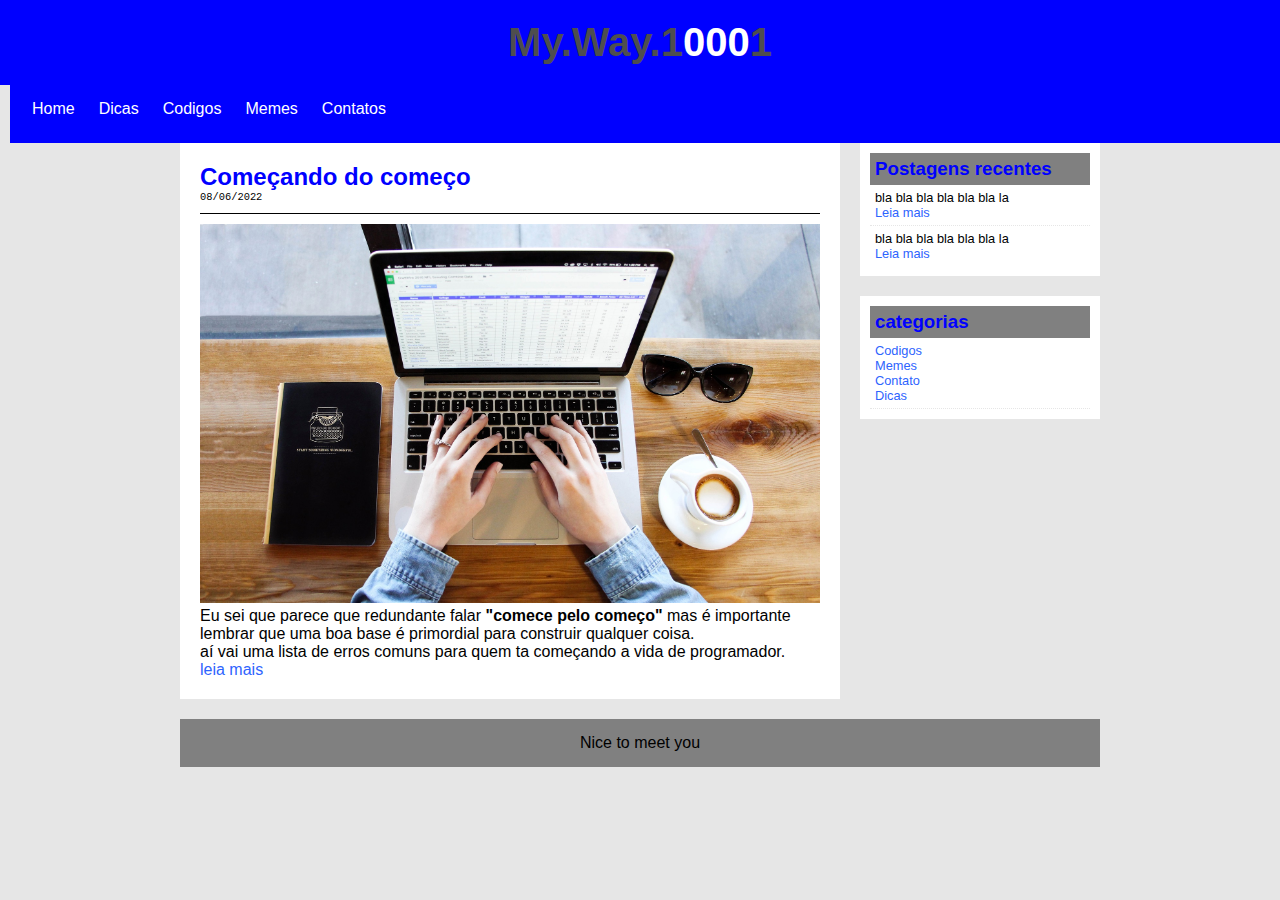
<file: index.html>
<!DOCTYPE html>
<html lang="pt-br">
    <head>
        <meta charset="utf-8">
        <title>my.way.10001</title>
        <link rel="stylesheet" type="text/css" href="style.css">
    </head>
    <body>
        <div id="area-cabecalho">
            <div id="logo">
                <h1>My.Way.1<span class="branco">000</span>1</h1>
            </div>
            <ul id="menu">
                <li><a href="index.html">Home</a></li>
                <li><a href="dicas.html">Dicas</a></li>
                <li><a href="codigos.html">Codigos</a></li>
                <li><a href="memes.html">Memes</a></li>
                <li><a href="contato.html">Contatos</a></li>
            </ul>
        </div>

        <div id="area-principal">
            <div id="area-postagem">
                <div class="postagem">
                    <h2>Começando do começo</h2>
                    <samp class="data-postagem">08/06/2022</samp>
                    <img width="620px" src="imagens/inicio.jpg">
                    <p>
                        Eu sei que parece que redundante falar <strong>"comece pelo começo"</strong> mas é importante lembrar que uma boa base é primordial para construir qualquer coisa.<br> aí vai uma lista de erros comuns para quem ta começando a vida de programador.
                    </p>
                    <a href="">leia mais</a>
                </div>
                
            </div>
            <div id="area-lateral">
                <div class="conteudo-lateral">
                    <h3>Postagens recentes</h3>
                    <div class="texto-lateral">
                        <p>
                            bla bla bla bla bla bla la 
                        </p>
                        <a href="">Leia mais</a>
    
                    </div>
    
                    <div class="texto-lateral" style="border-bottom: none;">
                        <p>
                            bla bla bla bla bla bla la 
                        </p>
                        <a href="">Leia mais</a>
    
                    </div>
    
                </div>
    
            <div id="area-lateral">
                <div class="conteudo-lateral">
                    <h3>categorias</h3>
                    <div class="texto-lateral">
                        <a href="">Codigos</a><br>
                        <a href="">Memes</a><br>
                        <a href="">Contato</a><br>
                        <a href="">Dicas</a><br>
                    </div>
                </div>
            </div>
            </div>
            <div id="rodape">
                Nice to meet you
            </div>
        </div>
        
    </body>
</html>
</file>
<file: style.css>
*{
    margin: 0;
    padding: 0;
}

body {
    background: #E6E6E6;
    font-size: 1em;
    font-family: "Trebuchet MS", "Helvetica", sans-serif;
}

#area-cabecalho {
    background: blue;
    padding: 10px;
    text-align: center;
}

#menu, #logo {
    padding: 10px;
}

ul{
    margin: 0;
    padding: 0;
    list-style: none;
    width: 100%;
    float: left;
    background: blue;
}
ul li{
    float: left;
}

ul a{
    display: block;
    padding: 0 2em;
    line-height: 2em;
}
a{
    text-decoration: none;
}

a:link, a:visited {
    color: #2E64FE;
}

a:hover {
    text-decoration: underline;
}

#area-cabecalho a:link, #area-cabecalho a:visited {
    color: #FFF;
    padding: 8px 12px;
}

#area-cabecalho a:hover {
    color:blue;
    background: #FFF;
    text-decoration: none;
}

h1 {
    color: #4e4e4e;
    font-size: 2.5em;
}

h2{
    color: blue;

}

h3{
    color: blue;
    background: gray;
    padding: 5px;

}

.branco {
    color: white;
}

#area-principal{
    padding: 15px;
    background: #E6E6E6;
    width: 920px;
    margin: 0 auto;
}

.data-postagem{
    font-size: 0.8em;
    border-bottom: 1px solid;
    padding-bottom: 10px;
    margin-bottom: 10px;
    display: block;

}

/*#area-postagem, #area-lateral{
    background: #2E64FE;
}*/

#area-postagem{
    width: 660px;
    float: left;
}
.postagem{
    padding: 20px;
    margin-bottom: 20px;
    background: white;

}

#area-lateral{
    width: 240px;
    float: right;
}

.conteudo-lateral{
    background: white;
    padding: 10px;
    margin-bottom: 20px;

}

.texto-lateral{
    font-size: 0.8em;
    padding: 5px;
    border-bottom: 1px dotted #E6E6E6;

}
#rodape{
    clear: both;
    text-align: center;
    padding: 15px;
    background: gray;
}
</file>
